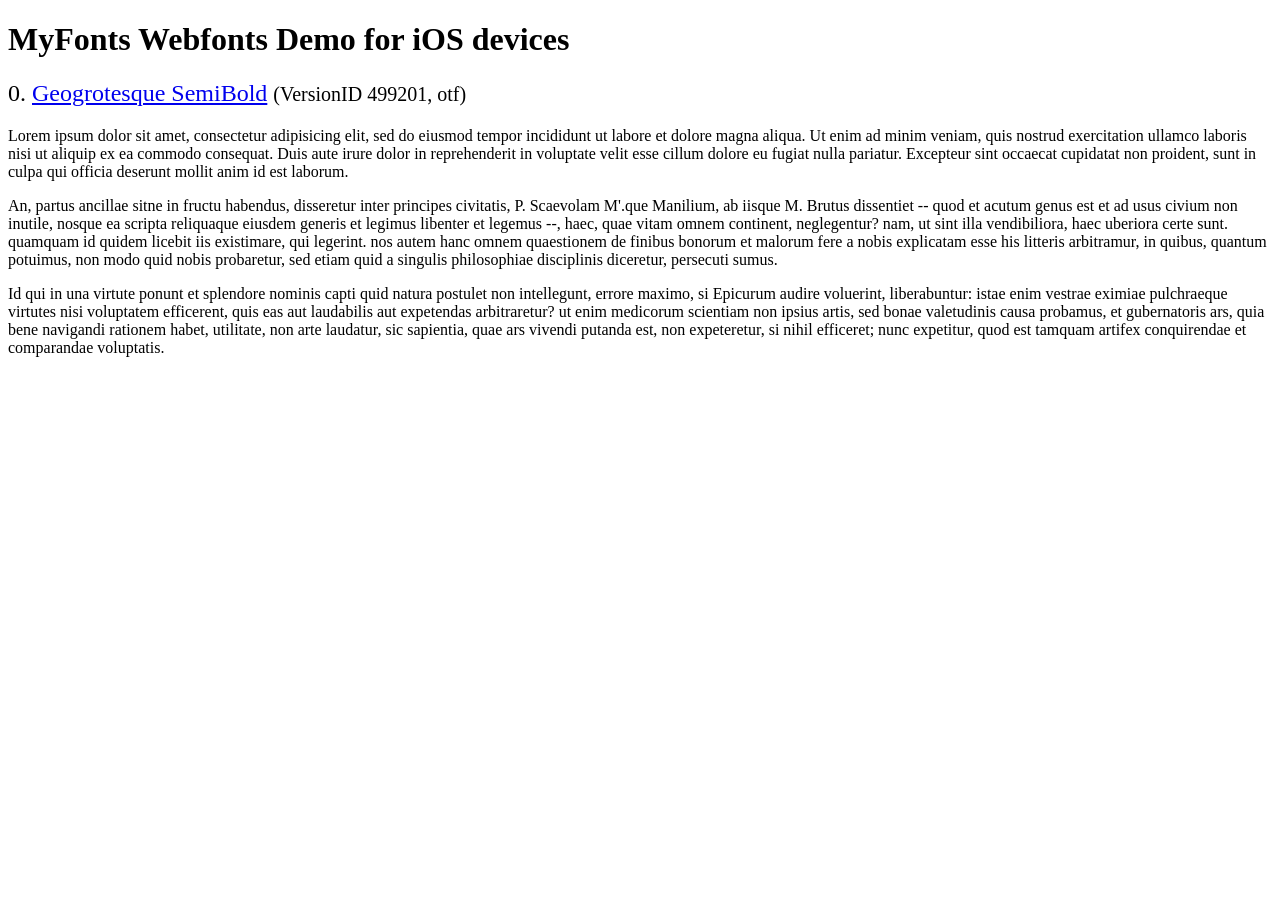
<file: paginaweb/p-in/woothemes-FlexSlider-ce5441b/demo/fonts/webfonts/geo-semibold/svg/index.html>
<!DOCTYPE html>
<html>
<head>
<title>MyFonts Webfonts Demo for iOS devices</title>
<meta http-equiv="content-type" content="text/html; charset=utf-8" />

<style type="text/css" media="all">

	h2 {
		 font-weight:normal;
	}

		
	@font-face {
		font-family:"Geogrotesque-SemiBold";
		src:url("style_169898.svg#Geogrotesque-SemiBold") format("svg");
	}
	
	.webfont_0 {
		font-family: Geogrotesque-SemiBold;
	}
		
</style>

</head>

<body>

<h1>MyFonts Webfonts Demo for iOS devices</h1>


<h2>0. <span class='webfont_0'><a href='http://new.myfonts.com/search/style::169898/'>Geogrotesque SemiBold</a></span>
<small>(VersionID 499201, otf)</small>
</h2>

<p class='webfont_0'>Lorem ipsum dolor sit amet, consectetur adipisicing elit, sed do eiusmod tempor incididunt ut labore et dolore magna aliqua. Ut enim ad minim veniam, quis nostrud exercitation ullamco laboris nisi ut aliquip ex ea commodo consequat. Duis aute irure dolor in reprehenderit in voluptate velit esse cillum dolore eu fugiat nulla pariatur. Excepteur sint occaecat cupidatat non proident, sunt in culpa qui officia deserunt mollit anim id est laborum.</p>

<p class='webfont_0'>An, partus ancillae sitne in fructu habendus, disseretur inter principes civitatis, P. Scaevolam M'.que Manilium, ab iisque M. Brutus dissentiet -- quod et acutum genus est et ad usus civium non inutile, nosque ea scripta reliquaque eiusdem generis et legimus libenter et legemus --, haec, quae vitam omnem continent, neglegentur? nam, ut sint illa vendibiliora, haec uberiora certe sunt. quamquam id quidem licebit iis existimare, qui legerint. nos autem hanc omnem quaestionem de finibus bonorum et malorum fere a nobis explicatam esse his litteris arbitramur, in quibus, quantum potuimus, non modo quid nobis probaretur, sed etiam quid a singulis philosophiae disciplinis diceretur, persecuti sumus.</p>

<p class='webfont_0'>Id qui in una virtute ponunt et splendore nominis capti quid natura postulet non intellegunt, errore maximo, si Epicurum audire voluerint, liberabuntur: istae enim vestrae eximiae pulchraeque virtutes nisi voluptatem efficerent, quis eas aut laudabilis aut expetendas arbitraretur? ut enim medicorum scientiam non ipsius artis, sed bonae valetudinis causa probamus, et gubernatoris ars, quia bene navigandi rationem habet, utilitate, non arte laudatur, sic sapientia, quae ars vivendi putanda est, non expeteretur, si nihil efficeret; nunc expetitur, quod est tamquam artifex conquirendae et comparandae voluptatis.</p>




</body>
</html>
</file>
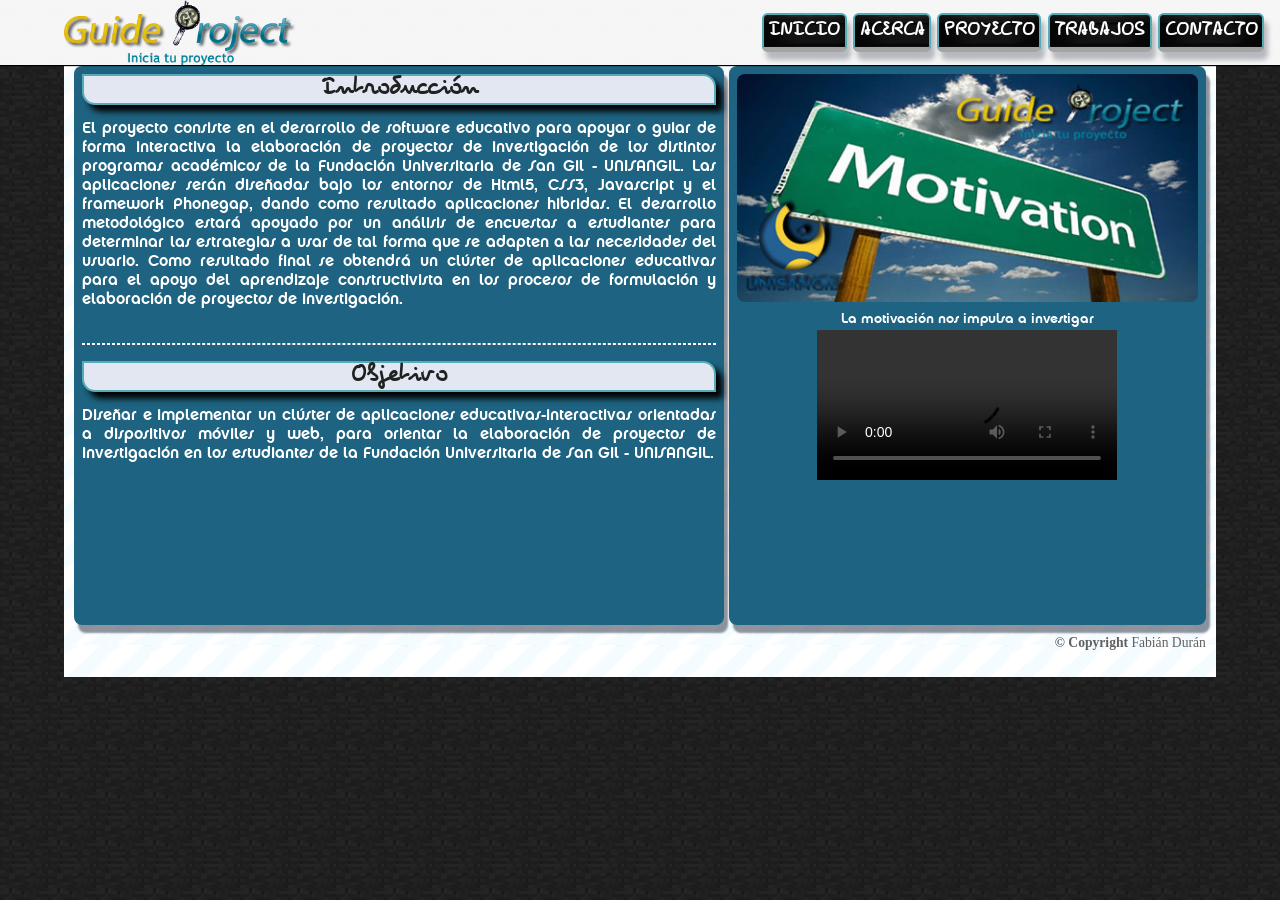
<file: paginaweb/acerca.html>
<!DOCTYPE html>
<html lang="es">
<head>
	<meta charset="utf-8"/>
	<title>Guide Project Acerca </title>
	<!--la etiqueta meta se utiliza para agregar información a la página-->
	<!--el meta charset detemina como se verán ciertos caracateres -->
	
	<meta name="description"content="En esta secci&oacute;n se encuentra informaci&oacute;n de mi "/>
	<meta name="viewport" content="width=device-width,initial-scale=1"/><!-- meta especifica. el viewport sirve para que el dispositivo que este visualizando el sitio web lo veo según el ancho del dispositivo -->
	<link rel="shortcut icon" type="image/x-icon" href="faviconGp.ico"/>
	<link rcl="author" type="text/plain" href="humans.txt"/>
	<!-- se recomienda que los plug-in esten antes de cargar la libreria de css-->
	<link rel="sitemap" type="aplication/xml"title="sitemap" href="sitemap.xml"/>
	<link rel="stylesheet" type="text/css" href="css/estilos.css"/>
	<!--Se invoca desde los servidores de google la librería de Jquery, por eso solo funciona con internet -->
	<script src="https://ajax.googleapis.com/ajax/libs/jquery/2.1.1/jquery.min.js"></script>
		<script>
		!window.Jquery && document.write("<script src='js/jquery.min.js'><\/script>");
		</script>
	 
</head>
<body>
<!-- Navigation -->
  <section id="navigation" class="navbar-fixed-top ">
    <div class="menu-position">
      <div class="nav-logo"> 
        <a href="index.html" class="logo">
          <img src="img/Titulo.png" class="fade  rotarY"id="maximizar"alt="logo">
        </a>
      </div>

      <a class="mini-nav-button"><i class="nav-fa fa fa-bars"></i></a>

      <div class="nav-menu"> 
    <nav id="menu-principal"><!--es una etiqueta de menú de navegación, o conjunto de enlaces a otras páginas-->
<ul>
	<li><a href="index.html"class="active">Inicio</a><li/>
	<li><a href="acerca.html">Acerca </a><li/>
	<li><a href="servicio.html">Proyecto </a><li/>
	<li><a href="trabajo.html">Trabajos</a><li/>
	<li><a href="contacto.html">Contacto</a><li/>	

</ul>
	</nav>	
      </div>
    </div>
  </section>
<!--la etiqueta section permite trabajar por secciones, es decir por bloques donde se puede colocar un título diferente a cada seccción -->
<section id="contenido">
	
<article id="descripcion-acerca"> 
	<h3>Introducción</h3>
	<p>
		El proyecto consiste en el desarrollo de software educativo para apoyar o guiar de forma interactiva la elaboración de proyectos de investigación de los distintos programas académicos de la Fundación Universitaria de San Gil -  UNISANGIL. Las aplicaciones serán diseñadas bajo los entornos de Html5, CSS3, Javascript  y el framework Phonegap, dando como resultado aplicaciones hibridas.  El desarrollo metodológico estará apoyado por un análisis de encuestas a estudiantes para determinar las estrategias a usar de tal forma que se adapten a las necesidades del usuario. Como resultado final se obtendrá un clúster de aplicaciones educativas para el  apoyo del aprendizaje constructivista en los procesos de formulación y elaboración de proyectos de investigación.
		<br></br><!--hace un espacio-->
		
		<!-- please do not remove this line -->

		<div style="display:none;">
		<a href="http://slipsum.com">lorem ipsum</a></div>
	</p>
	<!--Linea horizontal para separar el texto-->
	<hr />
	<h3>Objetivo</h3>
	<p><!-- start slipsum code -->

		Diseñar e implementar un clúster de aplicaciones educativas-interactivas orientadas a dispositivos móviles y web, para orientar la elaboración de proyectos de investigación en los estudiantes de la Fundación Universitaria de San Gil - UNISANGIL.

		<!-- please do not remove this line -->

		<div style="display:none;">
		<a href="http://slipsum.com">lorem ipsum</a></div>
	</p>
</article>

<article id="multimedia-acerca">
	<figure id="img-acerca">
		<img src="img/acerca1.jpg"alt="acerca"/>
			<figcaption>La motivación nos impulsa a investigar
			</figcaption>
	</figure>
	<video id="video-acera" controls autoplay>
		<source src="video/acerca.mp4" type="video/mp4"/>
		<!--<source src="video/video-prueba.webm" type="video/webm"/>
		<source src="video/video-prueb.ogv" type="video/ogg"/>-->


		</video>
</article>
<footer><p><b>&copy; Copyright</b> Fabián Durán <br/><br/></p></footer><!-- publicidad y bot sociales..target="_blank abre el link en otra pestaña-->
	</section>

		<script type="text/javascript" src="js/n/bootstrap.min.js"></script>
    
    <script type="text/javascript" src="js/n/plugins.js"></script>	

</body>
<html/>
</file>
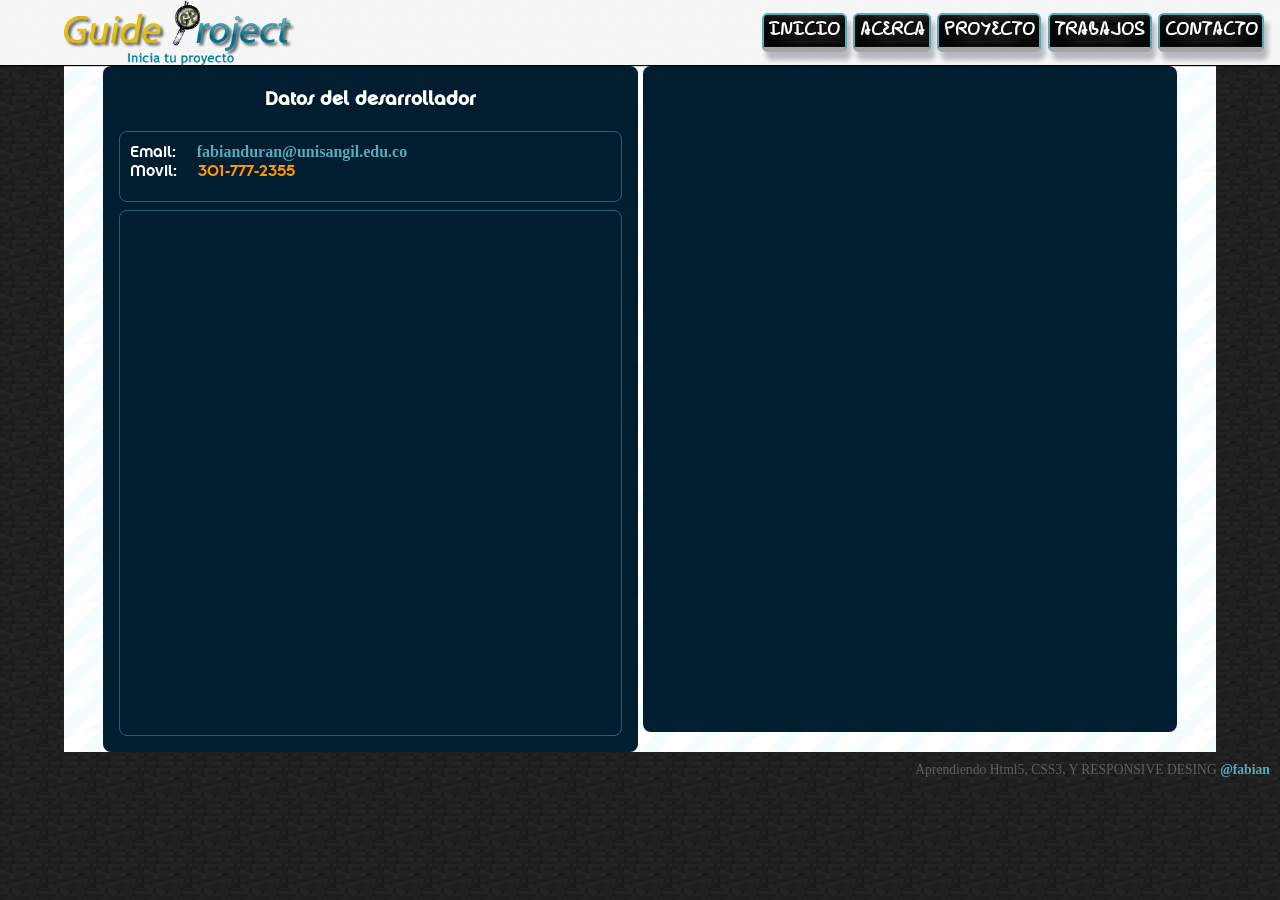
<file: paginaweb/contacto.html>
<!DOCTYPE html>
<html lang="es">
<head>
	<meta charset="utf-8"/>
	<title>Guide Project Contacto</title>
	<!--la etiqueta meta se utiliza para agregar información a la página-->
	<!--el meta charset detemina como se verán ciertos caracateres -->
	
	<meta name="description"content="Esta sección contacto es para colocarse en contacto con el desarrollador "/>
	<meta name="viewport" content="width=device-width,initial-scale=1"/><!-- meta especifica. el viewport sirve para que el dispositivo que este visualizando el sitio web lo veo según el ancho del dispositivo -->
	<link rel="shortcut icon" type="image/x-icon" href="faviconGp.ico"/>
	<link rcl="author" type="text/plain" href="humans.txt"/>
	<!-- se recomienda que los plug-in esten antes de cargar la libreria de css-->
	<link rel="sitemap" type="aplication/xml"title="sitemap" href="sitemap.xml"/>
	<link rel="stylesheet" type="text/css" href="css/estilos.css"/>
	<!--Se invoca desde los servidores de google la librería de Jquery, por eso solo funciona con internet -->
	<script src="js/JavaScritp.js"></script>
	
</head>
<body>
<!-- Navigation -->
  <section id="navigation" class="navbar-fixed-top ">
    <div class="menu-position">
      <div class="nav-logo"> 
        <a href="index.html" class="logo">
          <img src="img/Titulo.png" class="fade  rotarY"id="maximizar"alt="logo">
        </a>
      </div>

      <a class="mini-nav-button"><i class="nav-fa fa fa-bars"></i></a>

      <div class="nav-menu"> 
    <nav id="menu-principal"><!--es una etiqueta de menú de navegación, o conjunto de enlaces a otras páginas-->
<ul>
	<li class="active"><a href="index.html"class="active">Inicio</a><li/>
	<li><a href="acerca.html">Acerca </a><li/>
	<li><a href="servicio.html">Proyecto </a><li/>
	<li><a href="trabajo.html">Trabajos</a><li/>
	<li><a href="contacto.html">Contacto</a><li/>	

</ul>
	</nav>	
      </div>
    </div>
  </section>
<!--la etiqueta section permite trabajar por secciones, es decir por bloques donde se puede colocar un título diferente a cada seccción -->
<section id="contenido">

	<section id="contacto">
		<center><h1>Datos del desarrollador</h1></center>

		<article id="info-contacto">
			
			<p id="ajustar">
				Email:
				<!--Esto le da estilo a los datos de contactos-->
				<span class="datos-contactos"><a style ="font-family:verdana"href="mailto:tú@tuemail.com">fabianduran@unisangil.edu.co</a></span>
				<br/>
				Movil:
				<span class="datos-contactos">301-777-2355</span>
				<br/>
				<!---->	
			</p>
		</article>
		<!-------------------------------------->
		<article id="contactanos">
		<iframe src="https://docs.google.com/a/unisangil.edu.co/forms/d/1SxzxghWkSFVo2XBcMA5PblAFnPf9M90mgcs321p1YsQ/viewform?embedded=true" width="760" height="500" frameborder="0" marginheight="0" marginwidth="0">Loading...</iframe>
		</article>
	</section>	
	
		<section id="mapa">
			<br><br><br><br>
			<iframe src="https://mapsengine.google.com/map/embed?mid=zGDuMgDrAnLQ.kmWoHB0dnUk4" width="640" height="480"></iframe>
		</section>

	

</section>
<footer>Aprendiendo Html5, CSS3, Y RESPONSIVE DESING<A rel="author" HREF="https://www.facebook.com/fabian.duran3" target="_blank"> @fabian</A></footer><!-- publicidad y bot sociales..target="_blank abre el link en otra pestaña-->
<script src="https://ajax.googleapis.com/ajax/libs/jquery/2.1.1/jquery.min.js"></script>
	<script>
		!window.Jquery && document.write("<script src='js/jquery.min.js'><\/script>");
	</script>
	<script type="text/javascript" src="js/n/bootstrap.min.js"></script>
    
    <script type="text/javascript" src="js/n/plugins.js"></script>
</body>
<html/>
</file>
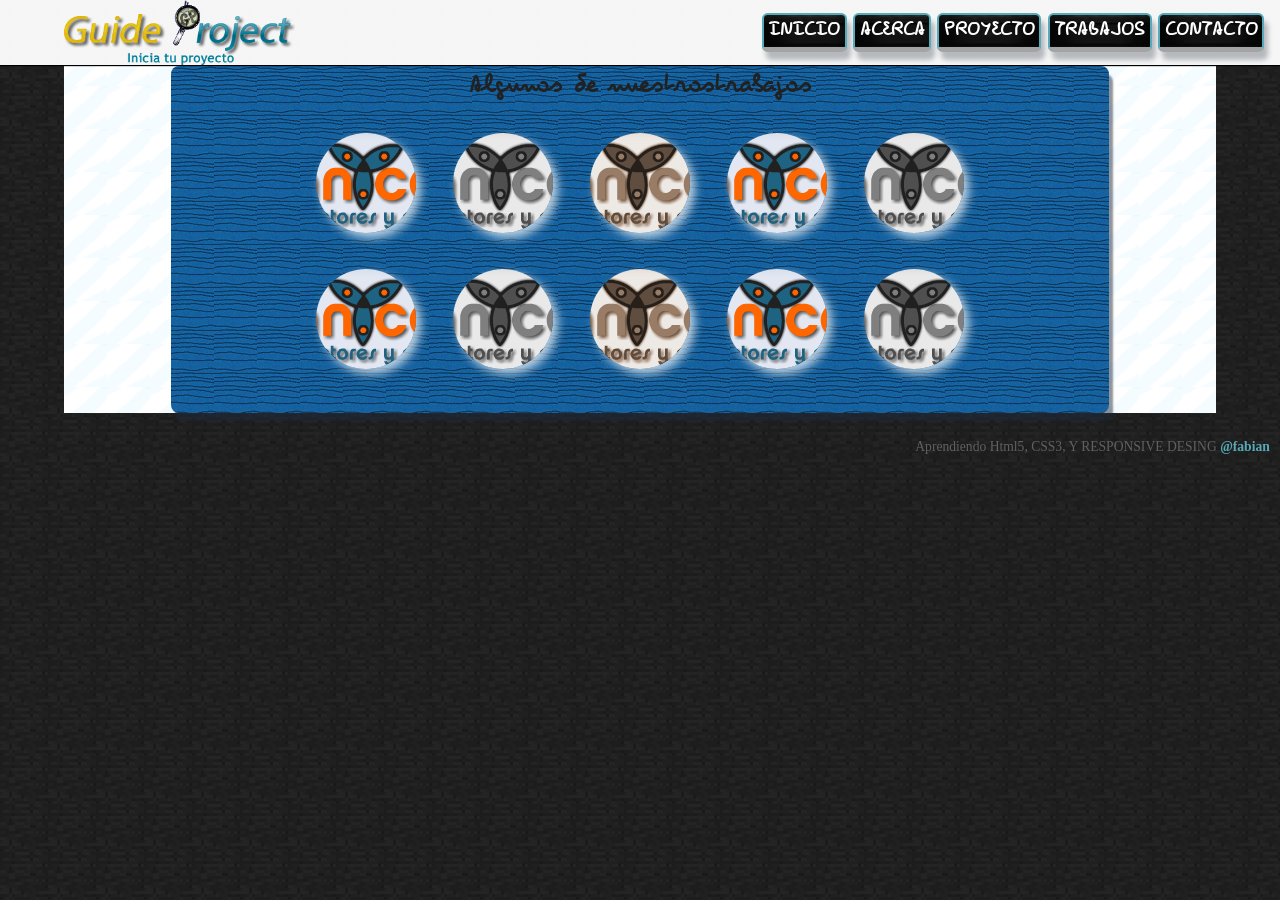
<file: paginaweb/trabajo.html>
<!DOCTYPE html>
<html lang="es">
<head>
	<!--si se coloca deprimeras <meta charset="utf-8"/> no hay que estar colocando &acute para las tíldes-->
	<meta charset="utf-8"/>
	<title>Guide Project.secci&oacute;n trabajo </title>
	<!--la etiqueta meta se utiliza para agregar información a la página-->
	<!--el meta charset detemina como se verán ciertos caracateres -->
	
	<meta name="description"content="Bienvenido a mi p&aacute;ginota"/>
	<meta name="viewport" content="width=device-width,initial-scale=1"/><!-- meta especifica. el viewport sirve para que el dispositivo que este visualizando el sitio web lo veo según el ancho del dispositivo -->
	<link rel="shortcut icon" type="image/x-icon" href="faviconGp.ico"/>
	<link rcl="author" type="text/plain" href="humans.txt"/>
	<link rel="sitemap" type="aplication/xml"title="sitemap" href="sitemap.xml">
	<!-- se recomienda que los plug-in esten antes de cargar la libreria de css-->
	<link rel="stylesheet" href="css/jquery.fancybox.css"/>
	<link rel="stylesheet" type="text/css" href="css/estilos.css"/>
	<!--Se invoca desde los servidores de google la librería de Jquery, por eso solo funciona con internet -->
	
</head>
<body>
<!-- Navigation -->
  <section id="navigation" class="navbar-fixed-top ">
    <div class="menu-position">
      <div class="nav-logo"> 
        <a href="index.html" class="logo">
          <img src="img/Titulo.png" class="fade  rotarY"id="maximizar"alt="logo">
        </a>
      </div>

      <a class="mini-nav-button"><i class="nav-fa fa fa-bars"></i></a>

      <div class="nav-menu"> 
    <nav id="menu-principal"><!--es una etiqueta de menú de navegación, o conjunto de enlaces a otras páginas-->
<ul>
	<li><a href="index.html"class="active">Inicio</a><li/>
	<li><a href="acerca.html">Acerca </a><li/>
	<li><a href="servicio.html">Proyecto </a><li/>
	<li><a href="trabajo.html">Trabajos</a><li/>
	<li><a href="contacto.html">Contacto</a><li/>	

</ul>
	</nav>	
      </div>
    </div>
  </section>
<!--la etiqueta section permite trabajar por secciones, es decir por bloques donde se puede colocar un título diferente a cada seccción -->
<section id="contenido">
	<!--Comando de atajo:: section#trabajos ::+ control+barra espaciadora;; eso para id; para clases sectio.trabajos-->
	<section id="trabajos">
		<h2>Algunos de nuestrostrabajos</h2>
		<div class="portafolio">
			<article>
				<!--Necesita el atributo rel por que así es como lo va a jalar el jquery:: la clase fade esta programa para cuando se pase el mouse por encima de la imgen se opaque:: title es lo que va aparecer debajo de la imagen-->
				<!--<a rel="trabajos" class="fade" href="Text-Editor/demo.html">-->
				<a class="ifancybox" href="Text-Editor/demo.html">
					<!--aca va la imagen pequeña-->
					<img class="redonda"src="img/trabajo1-mini.png">
				</a>
			</article>
			<article>
				<a rel="trabajos" class="fade" href="img/trabajo2.png" title="Trabajo1">
				<img class="redonda"src="img/trabajo2-mini.png">
				</a>
			</article>
			<article>
				<a rel="trabajos" class="fade" href="img/trabajo3.png" title="Trabajo2">
				<img class="redonda"src="img/trabajo3-mini.png">
				</a>
			</article>
			<article>
				<a rel="trabajos" class="fade" href="img/trabajo1.png" title="Trabajo3">
				<img class="redonda"src="img/trabajo1-mini.png">
				</a>
			</article>
			<article>
				<a rel="trabajos" class="fade" href="img/trabajo2.png" title="Trabajo4">
				<img class="redonda"src="img/trabajo2-mini.png">
				</a>
			</article>
		 </div>
		 <div class="portafolio">
			<article>
				<!--Necesita el atributo rel por que así es como lo va a jalar el jquery:: la clase fade esta programa para cuando se pase el mouse por encima de la imgen se opaque:: title es lo que va aparecer debajo de la imagen-->
				<a rel="trabajos" class="fade" href="img/trabajo1.png" title="Trabajo6">
					<!--aca va la imagen pequeña-->
					<img class="redonda"src="img/trabajo1-mini.png">
				</a>
			</article>
			<article>
				<a rel="trabajos" class="fade" href="img/trabajo2.png" title="Trabajo7">
				<img class="redonda"src="img/trabajo2-mini.png">
				</a>
			</article>
			<article>
				<a rel="trabajos" class="fade" href="img/trabajo3.png" title="Trabajo8">
				<img class="redonda"src="img/trabajo3-mini.png">
				</a>
			</article>
			<article>
				<a rel="trabajos" class="fade" href="img/trabajo1.png" title="Trabajo9">
				<img class="redonda"src="img/trabajo1-mini.png">
				</a>
			</article>
			<article>
				<a rel="trabajos" class="fade" href="img/trabajo2.png" title="Trabajo10">
				<img class="redonda"src="img/trabajo2-mini.png">
				</a>
			</article>
		 </div>
	</section>
	
		

</section>
<footer>Aprendiendo Html5, CSS3, Y RESPONSIVE DESING<A rel="author" HREF="https://www.facebook.com/fabian.duran3" target="_blank"> @fabian</A><a class="ifancybox" href="Text-Editor/demo.html">
</footer><!-- publicidad y bot sociales..target="_blank abre el link en otra pestaña-->

<script src="https://ajax.googleapis.com/ajax/libs/jquery/2.1.1/jquery.min.js"></script><!--este link actualiza automaticamente las versiones de jquery-->

	<!--este comando carga jquery cuando el dispositivo no es ta conectado a internet..->como la barra es un caracter especial en javaScript hay que comentarla para que la considere como candena de texto,entonces hay que escaparla contra la barra <\/script>");.(video 8) -->
	<script>
		!window.Jquery && document.write("<script src='js/jquery.min.js'><\/script>");
	</script>
	<script type="text/javascript" src="js/n/bootstrap.min.js"></script>
    
    <script type="text/javascript" src="js/n/plugins.js"></script>
	<script src="js/jquery.mousewheel-3.0.6.pack.js"></script>
	<script src="js/jquery.fancybox.js"></script>
	
	<!-- este script ejecuta el flexslider, se crea un objeto window. este analiza hasta que window a cargado y ejecuta la función-->
	<!-- $('.flexslider').flexslider(); los puntos indican que es una clase de html por eso .flexslider..este comando busca en el elemento que tenga la clase flexslider que en este caso es <div>de flexslider y ejecuta el metódo -->
	<script>
	/*Al documento le voy a prender el evento ready*/
		$(document).on("ready",function(){
			/*cunado se inicia con $ es por que es jquery*/
			$(".fade").fancybox();
		});
	</script>
	<script>
	$(document).ready(function(){
    $(".ifancybox").fancybox({
         'width' : '75%',
         'height' : '75%',
         'autoScale' : false,
         'transitionIn' : 'none',
         'transitionOut' : 'none',
         'type' : 'iframe'
     });
 });</script>
</body>
<html/>
</file>
<file: paginaweb/css/estilos.css>
/**reseteo universal*/
*{
	border: 0;
	margin: 0;
	padding: 0;
}
#animated_div
{



animation:animated_div 5s 1;
-moz-animation:animated_div 5s 1;
-webkit-animation:animated_div 5s 1;
-o-animation:animated_div 5s 1;
border-radius:5px;
-webkit-border-radius:5px;
}

@keyframes animated_div
{
0%		{transform: rotate(0deg);left:0px;}
25%		{transform: rotate(20deg);left:0px;}
50%		{transform: rotate(0deg);left:500px;}
55%		{transform: rotate(0deg);left:500px;}
70%		{transform: rotate(0deg);left:500px;}
100%	{transform: rotate(-360deg);left:0px;}
}

@-webkit-keyframes animated_div
{
0%		{-webkit-transform: rotate(0deg);left:0px;}
25%		{-webkit-transform: rotate(20deg);left:0px;}
50%		{-webkit-transform: rotate(0deg);left:500px;}
55%		{-webkit-transform: rotate(0deg);left:500px;}
70%		{-webkit-transform: rotate(0deg);left:500px;}
100%	{-webkit-transform: rotate(-360deg);left:0px;}
}

@-moz-keyframes animated_div
{
0%   {-moz-transform: rotate(0deg);left:0px;}
25%  {-moz-transform: rotate(20deg);left:0px;}
50%  {-moz-transform: rotate(0deg);left:500px;}
55%  {-moz-transform: rotate(0deg);left:500px;}
70%  {-moz-transform: rotate(0deg);left:500px;}
100% {-moz-transform: rotate(-360deg);left:0px;}
}

@-o-keyframes animated_div
{
0%   {transform: rotate(0deg);left:0px;}
25%  {transform: rotate(20deg);left:0px;}
50%  {transform: rotate(0deg);left:500px;}
55%  {transform: rotate(0deg);left:500px;}
70%  {transform: rotate(0deg);left:500px;}
100% {transform: rotate(-360deg);left:0px;}
}
article, figcaption,figure,footer,hgroup,nav,section{
	display: block;
}
/*estilos del sitio*/
@font-face {/* estilo de css3-tipografía*/
	font-family: "chalet";
	src: url("../fonts/Chalet.eot");/* los .. quiere decir que de la carperta css tiene que ir 

atras a las otras carpetas */
	src: url("../fonts-Chalet.eot?#iefix") format("embedded-opentype"),
	 url("../fonts/Chalet.woff") format("woff"),
	 url("../fonts/Chalet.ttf") format("truetype"),
	url("../fonts/Chalet.svg#Chalet") format("svg");
	font-weight: normal;
	font-style: normal;

			}

@font-face {/* estilo de css3-tipografía*/
	font-family: "Pecita";
	src: url("../fonts/Pecita.eot");/* los .. quiere decir que de la carperta css tiene que ir 

atras a las otras carpetas */
	src: url("../fonts-Pecita.eot?#iefix") format("embedded-opentype"),
	 url("../fonts/Pecita.woff") format("woff"),
	 url("../fonts/Pecita.ttf") format("truetype"),
	url("../fonts/Pecita.svg#Pecita") format("svg");
	font-weight: normal;
	font-style: normal;

			}
@font-face {
  font-family: 'FontAwesome';
  src: url('../fonts/fontawesome-webfont.eot?v=4.0.3');
  src: url('../fonts/fontawesome-webfont.eot?#iefix&v=4.0.3') format('embedded-opentype'), url('../fonts/fontawesome-webfont.woff?v=4.0.3') format('woff'), url('../fonts/fontawesome-webfont.ttf?v=4.0.3') format('truetype'), url('../fonts/fontawesome-webfont.svg?v=4.0.3#fontawesomeregular') format('svg');
  font-weight: normal;
  font-style: normal;
}
.fa {
  display: inline-block;
  font-family: FontAwesome;
  font-style: normal;
  font-weight: normal;
  line-height: 1;
  -webkit-font-smoothing: antialiased;
  -moz-osx-font-smoothing: grayscale;
}
body{

	background: #212121 url(../img/body3.png);
	color: #FFF;/* color de la fuente*/
	font-family: "Chalet", Helvetica, Verdana;
	font-size: 1em;/*100%*/
	}

	

/*--------------------------
-------- NAVIGATION --------
--------------------------*/

#navigation {
  position: fixed;
  width: 100%;
  height: 65px;
  background-image:url(../img/background-nav.png);
  background-repeat:repeat;
  box-shadow: 0px 1px 1px rgba(0,0,0,2);
  z-index: 1000;
  -webkit-transition: all 0.5s;
  -moz-transition: all 0.5s;
  transition: all 0.5s;
  margin-bottom: 14px;
  }


.menu-position{
  width: 95%; 
  text-align:center; 
  padding-left:5%;
  }

.nav-logo{
  float: left;
  position: relative;
  top:0%;
   padding-rigth:5%;
  -webkit-transform: translateY(-50%);
  -moz-transform: translateY(-50%);
  transform: translateY(-50%);
  }

.nav-logo a.logo{
  display: block;
  }

.nav-logo a.logo img{
  height: auto;
  max-height: 65px;
  -webkit-transition: all 1s;
  -moz-transition: all 1s;
  transition: all 1s;
  margin-top: 70px;
  }
  .nav-fa{
  color: #209196;
  }
  .fa-bars:before {
  content: "\f0c9";
}
/*va la barra donde esta contenido el menú y también va el menú cuando cambia a rwd*/
#navigation .mini-nav-button{
  display: none;
  width: 40px;
  height: 40px;
  text-align: center;
  font-size:20px;
  font-weight: 600;
  position: absolute;
  z-index: 1000;
  right:15px;
  top:50%;
  cursor: pointer;
  -webkit-transform: translateY(-50%);
  -moz-transform: translateY(-50%);
  transform: translateY(-50%);
  -webkit-font-smoothing: antialiased;
  }

.nav-fa{
  color: #209196;
  }

.nav-menu{
  float: right;
  height: 100%;
  }

.nav-menu ul.nav{
  height: 100%;
  text-transform: uppercase;
  }

.nav li{
  display: inline-block;
  height: 100%;
  text-transform: uppercase;
  }

.nav li a{
	background: rgba(0, 0, 0, 0.06);
  display: block;
  height: 100%;
  border-top:2px solid transparent;
  border-bottom: 2px solid transparent;
  line-height: 44px;
  color: #209196;
  font-size: 12px;
  font-weight: 600;
  padding: 9px 15px;
  -webkit-transition: all 0.3s;
  -moz-transition: all 0.3s;
  transition: all 0.3s;
  -webkit-font-smoothing: antialiased;
  }

.nav li:hover{
  background:transparent;
  }
/*esta es la linea que indica en el menú donde esta*/
.nav li a:hover{
  border-top: 2px solid #209196;
  }

.nav li.active a{
  border-top: 2px solid #209196;
  background-color: #f60;
  }

.nav li a:focus{
  background: transparent !important;
  border-top:2px solid #209196;
  color:#209196;
  }
a{
	color: #57ABB8;
	font-weight: bold;
	text-decoration: none;/*quita la linea subrayada en los enlaces*/
}
p a:hover{/*todos los enlaces cuando se para el mouse se pone un color naranja*/

	color: #F60;
	text-shadow: 0px 0px 0px 4px magenta;
	text-shadow: darkgreen 0px 2px, 
	             darkgreen 2px 0px, 
	             darkgreen -2px 0px, 
	             darkgreen 0px -2px, 
	             darkgreen -1.4px -1.4px, 
	             darkgreen 1.4px 1.4px, 
	             darkgreen 1.4px -1.4px, 
	             darkgreen -1.4px 1.4px;
	text-align: center;
}
audio, iframe, img, video{/*para generar flexibidad en las imagenes y videos para responsive desing*/
	max-width: 100%;

}
#img-unisangil{
	width:100px;
	height:100px;
}
h1,nav#menu-principal{
	display: inline-block;/*los bloques a la misma altura*/
	max-width: 100%;
	vertical-align: middle;/*pone las url a la mitad con el objeto que comparte el ancho */
	padding: 0.7em;
}
nav#menu-principal ul{
	list-style: none;/*quita viñetas*/
}
nav#menu-principal li{
	display: inline-block;/*alinea las urls, con la imagen*/
	padding: 0.1em;
	vertical-align: top;
}
nav#menu-principal a{
	background: #424242 url(../img/menu-boton.jpg);
	border: 0.1em solid #57ABB8;
	border-radius: 0.25em;
	color: #FFF;
	display: block;
	font-family: "Pecita", Helvetica, Verdana;
	font-size: 1.4em;
	padding: 0.2em;
	text-transform: uppercase;
	text-decoration: none;
	font-weight: bold;
	border-bottom: 5px solid #A4A4A4;/*linea debajo de los bótones del menú*/
	/*box-shadow: 5px 5px 10px rgba(204,255,51,.7);*/
	-ms-transition: all 0.5s ease-in;/*ease-in aceleracion al princi´pio de efecto*/
	-moz-transition: all 0.5s ease-in;
	-o-transition: all 0.5s ease-in;
	-webkit-transition: all 0.5s ease-in;
	transition: all 0.5s ease-in;
	box-shadow: 4px 8px 5px rgba(32, 42, 59, 0.3);
}

nav#menu-principal a:hover{
	background: #f60;
	/*border: 0.1em dashed #F60:dashed descontinua la liena*/
	border-radius: 0 0.5em 0 0.5em;
	color: #212121;
	border-bottom: 5px solid #868A08;
	-ms-transition: all 0.5s ease-out;
	-moz-transition: all 0.5s ease-out;
	-o-transition: all 0.5s ease-out;
	-webkit-transition: all 0.5s ease-out;
	transition: all 0.5s ease-out;
}
nav#menu-principal a:hover{
	background: #fff;
}
#letra-estilo{
	 /*text-shadow:0px 0px 4px :*/
	text-shadow: 0px 0px 0px 4px magenta;
	text-shadow: darkgreen 0px 2px, 
	             darkgreen 2px 0px, 
	             darkgreen -2px 0px, 
	             darkgreen 0px -2px, 
	             darkgreen -1.4px -1.4px, 
	             darkgreen 1.4px 1.4px, 
	             darkgreen 1.4px -1.4px, 
	             darkgreen -1.4px 1.4px;
	text-align: center;
	
}
#boton-3d
{
	position: relative;
			width: 150px;
			height: 15px;
			margin: 30px;
			text-align: center;
			display: inline-block;
			text-transform: uppercase;
			text-decoration: none;
			padding: 10px;
			background-color: tomato;
			color: white;
			font-weight: bold;
			border-bottom: 5px solid #E82604;
			font-size: 18px;
			box-shadow: 4px 8px 5px rgba(32, 42, 59, 1);
}
#boton-3d:hover{
			background-color: #EB5C43;
			/*si quieres que el texto tenga un efecto de sombra solo quitale los de abajo*/
			/*text-shadow: 1px 1px 3px black;*/
		}

		#boton-3d:active{
			position: relative;
			border-bottom: none;
			top: 5px;
			box-shadow: inset 1px 1px 2px black, 1px 1px 2px silver; 
		}
fieldset{
	border: .1em solid #F60;
	border-radius: .5em;
	padding: 1em;
}
figcaption{/*permite resaltar ilustraciones o digramas, es como poner un pie de página o descripci+on 

a una imagen*/
	font-size: 0.85em;
	padding: 0.25em;/*relleno a los lados*/
	text-align: center;
}
form{
	width: 100%;
	
}
form div{
	margin: .5em;
}
h2,h3{
	color:#212121;
	font-family: "Pecita",Helvetica, Verdana;
	font-size: 26px;
}
h3{
	background: #E2E7F1;
	border: 0.1em solid #57ABB8;
	box-shadow:.25em .25em .25em rgba(0,0,0,1); /*a los contenedores les da sombra-se puded aplicar a un artivle section..necesita 4 elemnetos 1 la distancia del elemetno2 distancia sobre el eje horizontal 3. cual es la intensidad 4. trasparencia*/
	margin-bottom: .5em;/*margen hacía bajo */
	text-align: center;
	border-radius: 0 0.5em 0 0.5em;
}
h3:hover
{
 border: 0.1em solid #F5FBEF;

}
h2#subtitulos
{
	background: #E2E7F1;
	
	margin-bottom: .5em;/*margen hacía bajo */
	text-align: left;
	border-radius: 0.5em;
}
hr{
	border: 1px dashed #FFF;/* dashed linea descontinua*/
	margin: 1em 0;/*margen de 1em 0 pixeles a los lados*/
}
iframe{
	border-radius: .5em;
}
/*para especificar el tipo*/
input[type="email"], input[type="text"], textarea{
	background: #EEE;
	border-radius: .25em;
	color: #F60;
	font-size: 1em;
	padding: .25em;
	width: 95%;
}
/**estilo para cuando los txt tienen el foco de la página, es decir cuando el cursor esta en el txt 

este se pone azulito *_+ **/
input[type="email"]:focus, input[type="text"]:focus, textarea:focus{
	background: #C6ECF9;

}
input[type="submit"]{
	background: #F90;
	border-radius:0 .25em;
	color: #500;
	font-family: "chalet";
	font-size: 1.25em;
	padding: .25em;
}
input[type="submit"]:hover{
	background: #7BBFD5;
	border-radius: .25em 0;
	color:#000;
	cursor: pointer;/**cuando el cursor esta sobre del botón se ve la mano**/
}
label{
	cursor: pointer;
}
legend{
	color: #F90;
	font-size: 1.2em;
	font-weight: bold;
}
/*estilos para la lista ordenada li,ol */
ol{
	padding: 0 2em;/*arriva de 0 abajo de 2em*/
}
ol li{/*en este caso que esta ol li sin la coma (ol, li) esto quiere decir que la siguiente sentencia 

solo se aplicacara a los li contenidos en la ol*/
	padding: 1em 0;

}
textarea{
	resize:none;/*esta linea impide que el usuario redimensione el texarea, asi no se daña la 

maquetación*/
}
header,section#contenido{
	background: #FFF url(../img/body-fondo.png);
	margin: 0 auto;
	max-width: 90%;
	text-align: center;
	 padding-top: 66px;

}

/*menu que contiene el editor: descarga de formato gui: aventos*/
nav#menu-peque a{
	background: #FFFFFF;
	text-align: left;
	border: 0.1em solid #57ABB8;
	border-radius: 0.25em;
	box-shadow: 4px 8px 5px rgba(32, 42, 59, 0.3);
	margin-bottom: 1em;

}
div#formatresd
{
	 -webkit-perspective: 150px; /* Chrome, Safari, Opera */
    -webkit-perspective-origin: 10% 10%; /* Chrome, Safari, Opera */
    perspective: 300px;
    perspective-origin: 10% 10%;
}
p#comentario
{
  font-size: 12px;
  text-align: center;
  color: black;
  background-color: rgba(234, 211, 63, 0.4);
  border-radius: 0.3em;
  margin-bottom: 1em;
}
nav#menu-peque {
	
	list-style: none;/*quita viñetas*/
	margin-bottom: 1em;
	-webkit-transform: rotateX(6deg); /* Chrome, Safari, Opera */
    transform: rotateX(6deg);

}
#problema
{
	font-size: 95px;
		color: #ffffff;
		font-weight: bold;
		text-align: center;
		text-shadow: rgb(0, 128, 128) 0px 1px 0px,
		rgb(181, 181, 181) 0px 2px 0px,
		rgb(172, 172, 172) 0px 3px 0px,
		rgb(160, 160, 160) 0px 4px 0px,
		rgb(145, 145, 145) 0px 5px 0px,
		rgb(127, 127, 127) 0px 6px 0px,
		rgba(0, 0, 0, 0.199219) 0px 7px 1px,
		rgba(0, 0, 0, 0.296875) 0px 8px 6px;
}
ul.lista
{
	list-style-position: inside;
	list-style-image: url('../img/vineta.gif');
}
section#principal, aside#pagina-principal{

	background: #1E6381 url(../img/article.jpg);
	border-radius: 0.5em;
	/*display: inline-block; acá le digo que me baje el article que antes estaba al lado*/

	margin: 0 auto;
	max-width: 100%;
	padding: 0.25em;
	vertical-align: top;
	width: 75%;
	margin-bottom: 1em;

}
section#principal
{
	width: 99%;
}
/* este es el flexlider como tal aca se puede cambiar el tamaño de este*/
article#galeria-inicio{
	border-radius: 0.5em;
	margin: 0.5em;
	padding: 0.5em;
	text-align: right;
	width: 80%;
	margin:0 auto;
}

aside{
	width: 30%;/*siemrpe hay que dejar un 5% para los lados */ 
}
aside img, #img-acerca img, #video-acerca, #img-servicios {
	border-radius: 0.5em;
}
img.img-texto
{
  width: 200px;
  height: 200px;
  float: left;
  padding: 0.25em;
  border-radius: 0 0.5em 0 0.5em;
}
img.img-teorico
{
	max-width: 250px;
	
}
img.img-advertencia
{
	width: 50px;
  height: 50px;
  float: left;
  border-radius: 0 0.5em 0 0.5em;
  padding-right: 1em;
}
figcaption.titulo-img
{
	
	
}
article#descripcion-acerca, article#multimedia-acerca{

	background: #1E6381;
	border-radius: 0.5em;
	display: inline-block;
	margin: 0 auto;
	max-width: 100%;
	min-height: 543px;
	padding: 0.5em;
	text-align: justify;
	vertical-align: top;/*los nivela a la misma altura*/
	width: 55%;/* A */
	box-shadow: 4px 8px 2px rgba(32, 42, 59, 0.5);

	}
	article#multimedia-acerca{
		text-align: center;
		width: 40%;
		}/* para que el video y la imagen compartan el mismo espacio y este a la 

misma altura se coloca el vertical-aling:: top.... y en el estilo del video, imagen y la misión i 

visión debe haber unas dimensiones del 95% por eso el article de arriva tiene width: 55%: para que la 

multimedia acerca no tome este tamaño se expecifica en otra setencia width: 40%  para un total del 

95%*/

/*--------------Marco teórico-----------------*/
 #toggle-view 
 {
	list-style:none;	
	font-family:arial;
	font-size:18px;
	margin:0;
	padding:0;
	width:100%;
}

	#toggle-view li {
		margin:10px;
		border-bottom:1px solid #ccc;
		position:relative;
		cursor:pointer;
	}
	
	#toggle-view h3 {
		margin:0;
		font-size:30px;
	}

	#toggle-view span {
		position:absolute;
		right:5px; top:0;
		color:#f60;
		font-size:20px;
	}
	
	#toggle-view .panel {
		margin:5px 0;
		display:none;
	}	
/*-------------------------------*/

	
	section#servicios-principal, section#servicios-tipos{
		margin: 0 auto;
		max-width: 95%;
	}
	#img-servicios, article#nuestros-servicios{
		display: inline-block;
		margin: 1em 0;
		vertical-align: top;
		width: 40%;/*cuando se usa dos articles o dos atributo del mismo en dos sentencias 

diferentes es decir en este caso se da características a nuestros servicios y en la parte que sigues 

también se da características a nuestros servicios, entonces aca es donde se hace la sumatoria de 

porcentajes de ancho 40% aca y 55% abajo para un toltal de 95%*/
	}
	article#nuestros-servicios, article#servicio1, article#servicio2, article#servicio3,article#servicio4{
		background: #1E6381 url(../img/article.jpg);
		border-radius: .5em;
		max-width: 100%;
		min-height: 300px;/*acá se ajusta la altura del background del article*/
		padding: .5em;/*determina la distancia interna del texto al  background del article*/
		text-align: justify;
		width: 80%;
		box-shadow: 4px 8px 2px rgba(32, 42, 59, 0.5);
		margin-bottom: 1em;
		
	}

	article#nuestros-servicios{
		min-height: 150px;
	}
	article#servicio1, article#servicio2, article#servicio3,article#servicio4{
		background: #011E30 url(../img/servicios.png);
		display: inline-block;/*para que compartan el mismo espacio los de article*/
		width: 38%;/*ayuda aque los 3 compartan el mismo espacio si se pone 32 solo comparte 2 

el otro se baja pues la suma da 96 y no 95% (55%+31%)*/
		vertical-align: top;
	}
	article#servicio4
	{
		width: 70%;
	}
	article#servicio1-metodologia,article#servicio2-metodologia,article#servicio1-objetivos,article#servicio2-objetivos{
		background: #011E30 url(../img/servicios.png);;
		border-radius: .5em;
		max-width: 100%;
		min-height: 500px;/*acá se ajusta la altura del background del article*/
		padding: .5em;/*determina la distancia interna del texto al  background del article*/
		text-align: justify;
		width: 71%;
		box-shadow: 4px 8px 2px rgba(32, 42, 59, 0.5);
	}
	/*doy una anchura del 20% para contener el menú interno con un altura que no es considerable en el responsive */
	article#servicio1-metodologia{
		width: 20%;
		min-height: 28em;
	}
	article#servicio1-objetivos{
		width: 35%;
		min-height: 400px;
	}
	article#servicio2-objetivos{
		width: 60%;
		min-height: 600px;
	}
	
	/*con estas lineas de código hago que los dos articles esten a la misma altura*/
	article#servicio1-metodologia, article#servicio2-metodologia,article#servicio1-objetivos,article#servicio2-objetivos{
		
		display: inline-block;/*para que compartan el mismo espacio los de article*/
		vertical-align: top;
	}
	div#texto1{
		float: left;
		position: relative;
		width: 200px;
		margin-top: 6px;
		padding: 10px;
		font-weight: bold;
		text-align: center;
		background-color: #6D6D6D;
		margin-left: -20px;
		font-size: 20px;
		box-shadow: 1px 1px 3px black;
	}
	#forma1{
		position: absolute;
		width: 0px;
		height: 0px;
		line-height: 0px;
		border-left: 20px solid transparent;
		border-top: 10px solid black;
		top: 100%;
		left: 0px;
	}

	article#servicio1 div, article#servicio2,article#servicio3,article#servicio4{
		text-align: center;
	}
	section#trabajos{
		background: #011E30 url(../img/presupuesto/fondo-p.png);
		border-radius: .5em;
		margin: 0 auto;
		max-width: 80%;
		padding: .5em;
		text-align: center;
		margin-bottom: 1em;
		box-shadow: 4px 8px 2px rgba(32, 42, 59, 0.5);
	}
	div.portafolio {
		margin: 2em auto;/*esto da un espacio entre las mitades*/
	}
	div.portafolio article{
		display: inline;
		padding: 1em;
	}

section#contacto, section#mapa{
	background: #011E30;
	border-radius: .5em;
	display: inline-block;
	margin: 0 auto;
	min-height: 650px;
	padding: .5em;
	text-align: justify;
	vertical-align: top;
	width: 45%;
}
article#info-contacto, article#contactanos{
	border: .1em solid #1E6381;
	border-radius: .5em;
	margin: .5em;
	min-height: 50px;
	padding: .6em;
}
span.datos-contactos{
	color: #F90;
	margin-left: 1em;
}
span#text-inicio
{
	font-size: 18px;
	text-align: justify;
}
section#mapa{
	text-align: center;
}
footer{
	color: #606060;
	font-size: 0.85em;
	padding: 0.75em 0.75em;
	font-family: verdana;
	text-align: right;
	
}
/*estilos del calendario index*/
#listA{
			margin:20px;

		}
		
.webix_cal_day.cal_day_disabled{
			background-color: #f4f4f4;
		}

.fade{
	opacity: 1;/*para cuando el mause pasa encima*/
	filter:alpha(opacity=10);/*para internet explorer*/
	-ms-transition: all 0.5s ease-in;/*ease-in aceleracion al princi´pio de efecto*/
	-moz-transition: all 0.5s ease-in;
	-o-transition: all 0.5s ease-in;
	-webkit-transition: all 0.5s ease-in;
	transition: all 0.5s ease-in;
}
.fade:hover{
	opacity: 0.7;
	filter:alpha(opacity=7);/*para internet explorer*/
	-ms-transition: all 0.5s ease-out;
	-moz-transition: all 0.5s ease-out;
	-o-transition: all 0.5s ease-out;
	-webkit-transition: all 0.5s ease-out;
	transition: all 0.5s ease-out;

}
img.zoom{-webkit-transition: all 1.2s;transition: all 1.2s;}
img.zoom:hover{    
-webkit-transform: scale(1.02);transform: scale(1.02);
-moz-box-shadow:.25em .25em .25em rgba(0,0,0,1);
-webkit-box-shadow:.25em .25em .25em rgba(0,0,0,1);
box-shadow:.25em .25em .25em rgba(0,0,0,1);
}
.cmxform label {display:block;}.socialize-in-content-left{width:100%;}.wpfp-link{font-size:14px;padding:8px;}
.rotarY{
   transform:rotateY(0deg);
   transition-duration: 2s;
   -webkit-transform:rotateY(0deg);
   -webkit-transition-duration: 2s;
}
.rotarY:hover{
   transform:rotateY(180deg);
   transition-duration: 2s;
   -webkit-transform:rotateY(360deg);
   -webkit-transition-duration: 2s;
}
.redonda{
	border-radius: 3.125em;/*como es adaptativa la página se trabaja con em , para que la imagen 

quede redondeada se tiene que ees de 100px*100px para quede circulo sera 50px que en em es 1 em =16px por lo tanto 50px/16px=3.125em*/
	box-shadow: 5px 5px 10px rgba(255,255,255,.7);
}
.estilo-img{
	border-radius: 10%;
	box-shadow: 5px 5px 10px rgba(72,74,75,.8);
}

/*media query para el responsibe */
/*el !!screen and!! se coloca cuando se este visualizando en una pantalla o_o ---> @media Iscreen and (min-width:1081px)*/
@media screen and (min-width: 1081px){/*cuando el tamaño del navegador es mayor a 1081px se aplican 

los siguiente estilos*/

		header h1{/* esta es la img de bextlan*/
			text-align: right;
			width: 35%;
		}
				
}

@media screen and (max-width: 1080px){
	
	
	article#galeria-inicio{
		width: 90%;/*del 100% que se tenia se baja a 90%*/
	}
	
	section#principal,aside#pagina-principal{
		display: block;/*visualización en bloque, van a ocupar todo el ancho posible*/
		margin-bottom: 0.25em;
		width: 95%;
	}
	article#descripcion-acerca, article#multimedia-acerca, #img-servicios {
		width: 45%;

	}
	
	article#servicio1,article#servicio2, article#servicio3,article#servicio4{
		width: 38%;
	}
	section#trabajos{
		max-width: 90%;
	}
	div.portafolio article{
		padding: .5em;
	}
	form{
		width: 95%;/*el ancho del 100% original va a pasar al 95%*/
	}
	#indicador-menu{
		display: none;/*desaparece el elemento*/
	}

@media only screen and (max-width: 970px){
	#navigation a.mini-nav-button{
	display: block;}

	/* Mobile Nav Menu */


	#navigation .nav-menu{
	display:none;
	height: auto;
	top:100%;
	left:0;
	width:100%;
	position: absolute;
	background:rgba(255, 255, 255, 0.97) !important;
	box-shadow: 0px 1px 4px rgba(0,0,0, 0.1);}

	#navigation ul.nav li{
	display:inline-block;
	height:auto;
	width:100%;}

	#navigation ul.nav li a{
	display:block;
	height: auto;
	width:100%;
	padding:0 20px;
	color: #555555;
	border-top:1px solid #fff;
	line-height: 40px;}

	#navigation ul.nav li a:hover,
	#navigation ul.nav li.active a{
	border-top:1px solid #fff;}

	}	
}
@media screen and (max-width: 800px){

	#navigation{
	padding:0 20px;
	height: 55px;}

	.nav-logo a.logo img{
  	height: 35px;}

  	.nav-logo {
	top: 0%;
	-webkit-transform: translateY(-55%);
	-moz-transform: translateY(-55%);
	transform: translateY(-55%);}
	
	article#galeria-inicio{
		width: 88%;
	}
	#img-servicios, article#nuestros-servicios, article#servicio1, section#principal,article#servicio1-metodologia,aside{
		display: block;/*visualización en bloque, van a ocupar todo el ancho posible*/
		margin: 0 0 .25em 0;/*0 arriva, izquierda, derecha y abajo .25em para que no se vean pegados*/
		width: 95%;

	}
	/*como los section se les da padding etc. es decir ocupan mas espacio que la imagen, pues a la 

imagen se le da su 98%*/

	#img-servicios{
		width: 98%;
	}
	/*como los article de servicio 2 3 les sobra espacio a los lados se anchan mas*/
	article#servicio2, article#servicio3,article#servicio4{
		width: 95%;
	}
	section#trabajos{
		max-width: 95%;
	}
	div.portafolio article {
		padding: 2em;
	}
	section#contacto, section#mapa{
		display: block;
		width: 95%;
	}
	section#contacto{
		margin-bottom: .2em;
	}
	form{
		width: 100%;
	}
		nav#menu-peque {
			display: inline-table;
		}
	article#servicio2-metodologia{
		width: 95%;
	}


}
/*tablet o smarphone*/
@media screen and (max-width: 600px){
	
	section#principal, article#descripcion-acerca, article#servicio2,article#servicio3{
		margin-bottom: 1em;

		/*evita que se pegue con lo de abajo- es un espacio de 2em---> nos da una separacion en la seccion acerca entre vision y la imagen-video*/

	}

	section#principal, aside, article#descripcion-acerca, article#multimedia-acerca,article#servicio2, article#servicio3{
		display: block;
		margin: auto;
		width: 95%;
		margin-bottom: 0.2em;

	}
	article#servicio4 
	{
		width: 95%;
		margin-bottom: 1em;
		
	}

	#img-servicios{
		display: none;/*desaparece el elemento*/
	}
	div.portafolio article{
		display: block;
		margin: .5em auto;
		padding: 0;
	}
	#ajustar{
		font-size: 0.80em;
	}
	/*aca se le da al menu pequeño que contiene editor, formato de descarga.. un espacio entre el article y este*/
	nav#menu-peque{
		margin-bottom: 0.60em;

	}
	section#principal
	{
		margin-bottom: 1em;
	}
	

	
}
/*--------------------------------------------------------------*/
</file>
